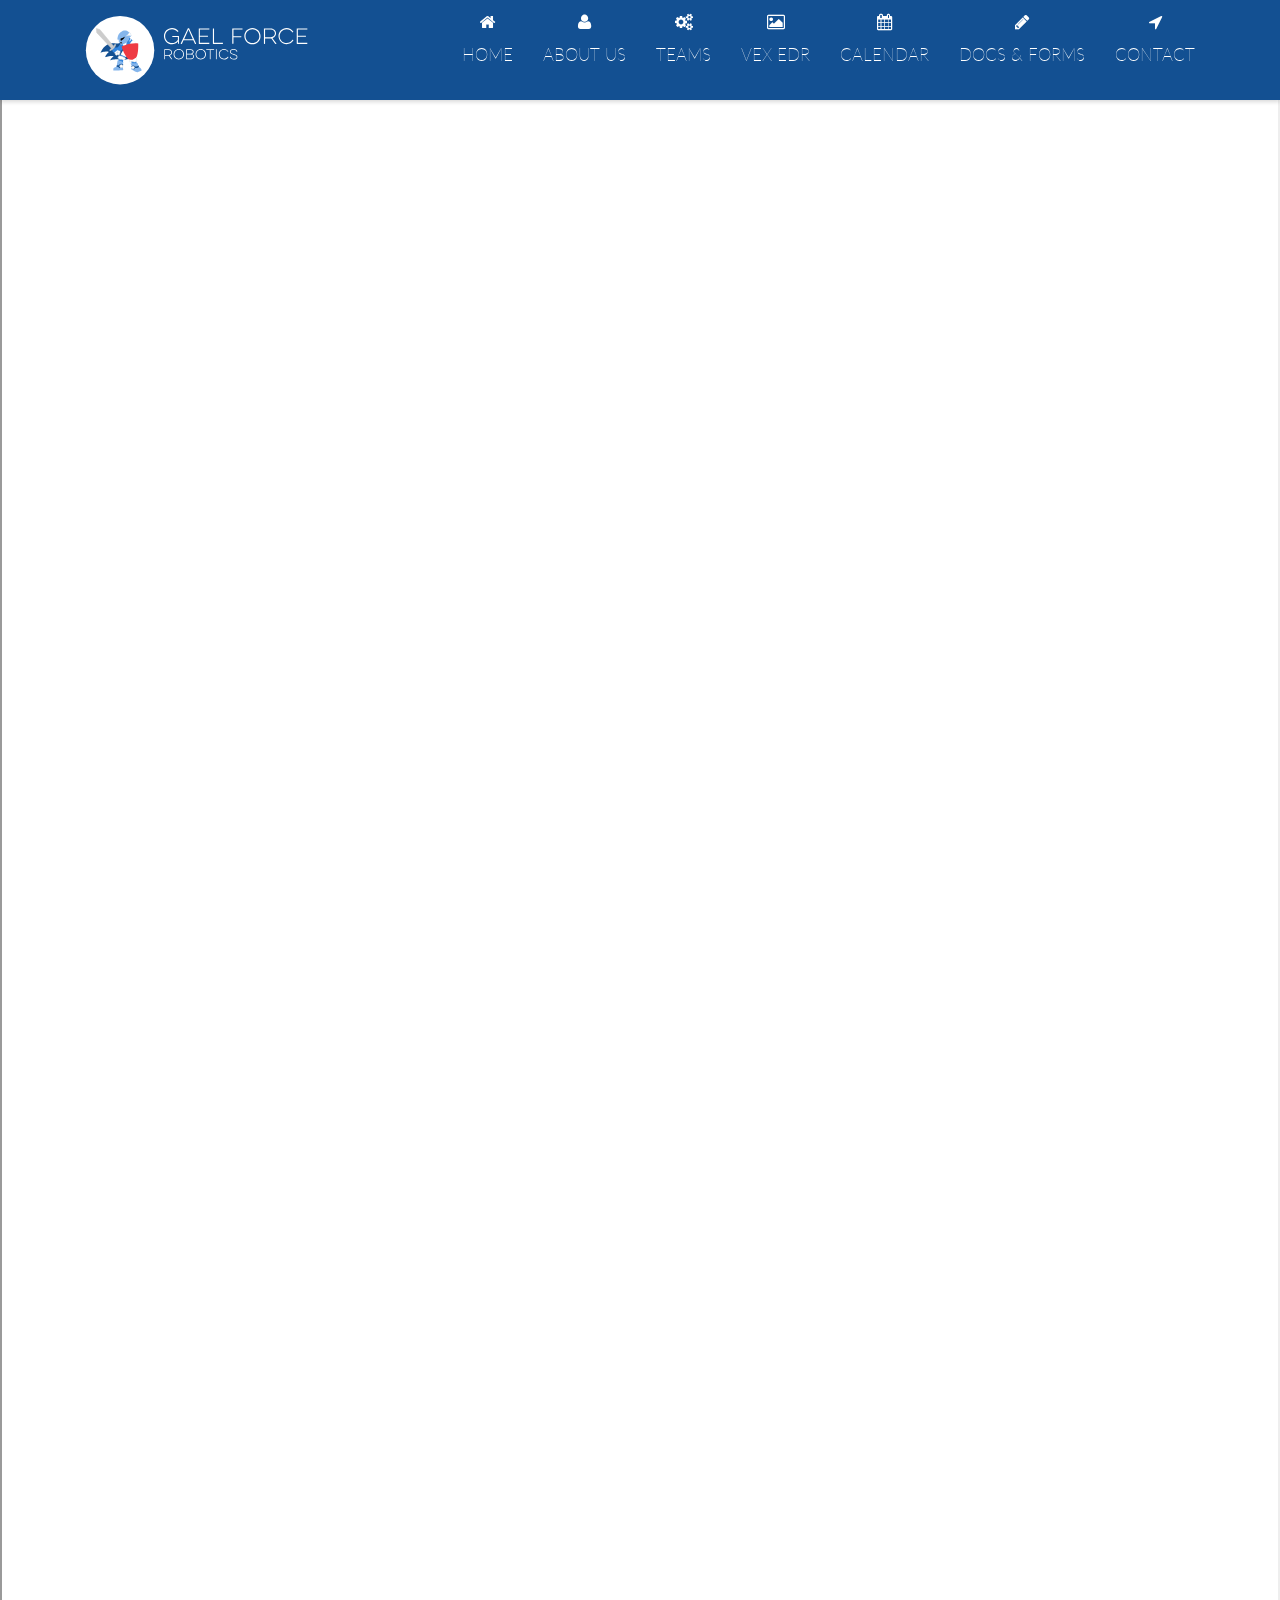
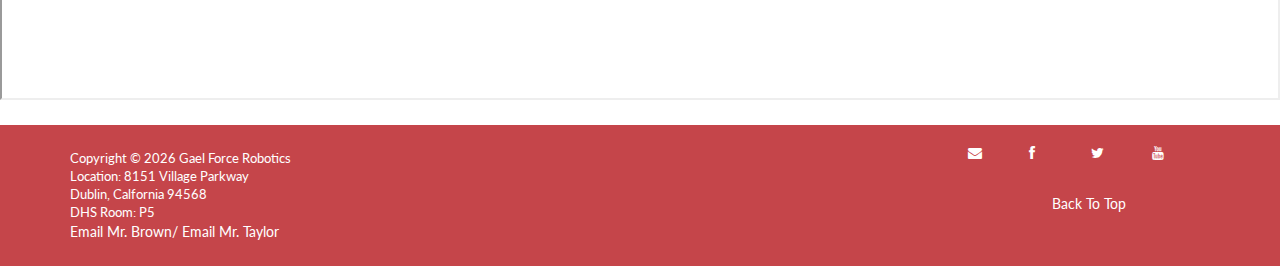
<file: checkin.html>
<!DOCTYPE html>
	 <!--

	 .,__,.........,__,.....╭¬¬¬¬¬━━╮
	 `•.,¸,.•*¯`•.,¸,.•*|:¬¬¬¬¬¬::::|^------^
	 `•.,¸,.•*¯`•.,¸,.•*|:¬¬¬¬¬¬::::||｡◕‿‿◕｡|
	 -........--""-.......--"╰O━━━━O╯╰--O-O--╯

	 Website created by Devin Mui, Ian SooHoo, and Billy Zhong.

-->

  <html class="no-js" lang="en"><!--<![endif]-->
  <head>
    <title>Checkin - Gael Force Robotics</title>
    <meta name = "theme-color" content="#222222">
    <meta charset="utf-8">
    <meta http-equiv="X-UA-Compatible" content="IE=edge">
    <meta name="viewport" content="width=device-width, initial-scale=1">
    <!-- seo stuff -->
    <meta name="description" content="The official website for Dublin High's Gael Force Robotics Club. VEX Teams, Project Teams, Club Meetings, Battle of The Bay, Club contact info, and the Scouting Database can be found here" />
    <meta name="author" content="Devin Mui and Ian SooHoo">

    <!-- styles and js -->
    <link href='http://fonts.googleapis.com/css?family=Comfortaa:400,700' rel='stylesheet' type='text/css'>
    <link href="static/bootstrap/css/bootstrap.min.css" rel="stylesheet" type="text/css">
    <link href="static/css/font-awesome.min.css" rel="stylesheet" type="text/css">
    <link href="static/slider/flexslider.css" rel="stylesheet" type="text/css" media="screen" />
    <link rel="stylesheet" type="text/css" href="http://fonts.googleapis.com/css?family=Lato">
    <link href="static/css/style.css" rel="stylesheet" />

    <!-- favicon -->
    <link rel="icon" href="static/images/favicon.ico" type="image/x-icon"/>
    <link rel="shortcut icon" href="static/images/favicon.ico" type="image/x-icon"/>

    <script src="static/slider/modernizr.js"></script>
</head>
<body>
<nav class="navbar navbar-default navbar-fixed-top" role="navigation">
    <div class="container">
         <!-- Brand and toggle get grouped for better mobile display -->
<div class="row">
  <div class="col-md-2 col-sm-2 col-xs-12">
    <div class="navbar-header">
      <button type="button" class="navbar-toggle collapsed" data-toggle="collapse" data-target=".navbar-collapse">
        <span class="sr-only">Toggle navigation</span>
        <span class="icon-bar top-bar"></span>
        <span class="icon-bar middle-bar"></span>
        <span class="icon-bar bottom-bar"></span>
      </button>
      <a href="http://dhsrobotics.com" class="navbar-brand"><!-- prob change to home link-->
        <img src="static/images/logo.svg" alt="karma"/>
      </a>
    </div>
  </div>
  <div class="col-md-10 col-sm-10 col-xs-12">
    <div class="navbar-collapse collapse menu">
      <ul class="nav navbar-nav navbar-right">
       <li><a href="http://dhsrobotics.com#home"><i class="fa fa-home"></i>Home</a></li>
        <li><a href="http://dhsrobotics.com#about"><i class="fa fa-user"></i>About Us</a></li>
        <li><a href="http://dhsrobotics.com#services"><i class="fa fa-cogs"></i>Teams</a></li>
        <li><a href="http://dhsrobotics.com#portfolio"><i class="fa fa-picture-o"></i>VEX 
        EDR</a></li>
        <li><a href="http://dhsrobotics.com#blog"><i class="fa fa-calendar"></i>Calendar</a></li>
        <li><a href="http://dhsrobotics.com#form"><i class="fa fa-pencil"></i>Docs &amp; Forms</a></li>
        <li><a href="http://dhsrobotics.com#contact"><i class="fa fa-location-arrow"></i>Contact</a></li>
      </ul>
    </div>
  </div>
</div>
    </div>
  </nav>
  <div class="contentarea">
      <iframe width="100%" height="1700" allign="right" src="https://docs.google.com/forms/d/1KSL2T70hLdLZ9Gh598Q5IPJInYbv7pOWqKX5IdUCS5E/viewform?embedded=true">Loading...</iframe>
  </div>
  <footer>
  <div class="container">
      <div class="row">
        <div class="col col-md-6 col-sm-6 col-xs-6 col-xxs">
           <div style="margin-bottom:25px"><!-- <img src="static/images/GFR.png" alt="Gael Force Robotics" style="width:25%;"/> --></div> 
          <div id="templatemo_copyright">
            Copyright &copy; <script language="javascript" type="text/javascript">
var today = new Date()
var year = today.getFullYear()
document.write(year)
</script> 
        <a href="http://gaelforce.club">Gael Force Robotics</a> <br>
            Location: 8151 Village Parkway <br>
            Dublin, Calfornia 94568 <br>
            DHS Room: P5
          </div>
        <div>
            <a href="mailto:adam.brown.math@gmail.com?Subject=Robotics Club">Email Mr. Brown</a>/
            <a href="mailto:taylorjeff@dublinusd.org?Subject=Robotics Club">Email Mr. Taylor</a>
       </div>
       </div>
        <div class="col col-md-6 col-sm-6 col-xs-6 col-xxs">
          <div class="pull-right">
            <div class="social_buttons">
              <a href="mailto:gaelforce@dhsrobotics.com?Subject=Robotics Club" rel="nofollow" class="icon-button email"><i class="fa fa-envelope"></i></a>
              <a href="https://www.facebook.com/GFR5327" rel="nofollow" class="icon-button facebook"><i class="fa fa-facebook"></i></a>
              <a href="https://twitter.com/gaelforcerobots" rel="nofollow" class="icon-button twitter"><i class="fa fa-twitter"></i></a>
              <a href="https://www.youtube.com/c/DublinHighRobotics" rel="nofollow" class="icon-button youtube"><i class="fa fa-youtube"></i></a>
            </div>
            <a href="#" id="go-top"><div class="back_to_top elevator-button">Back To Top</div></a>
          </div>
        </div>
      </div>
    </div>
</footer>
</body>
</html>
</file>
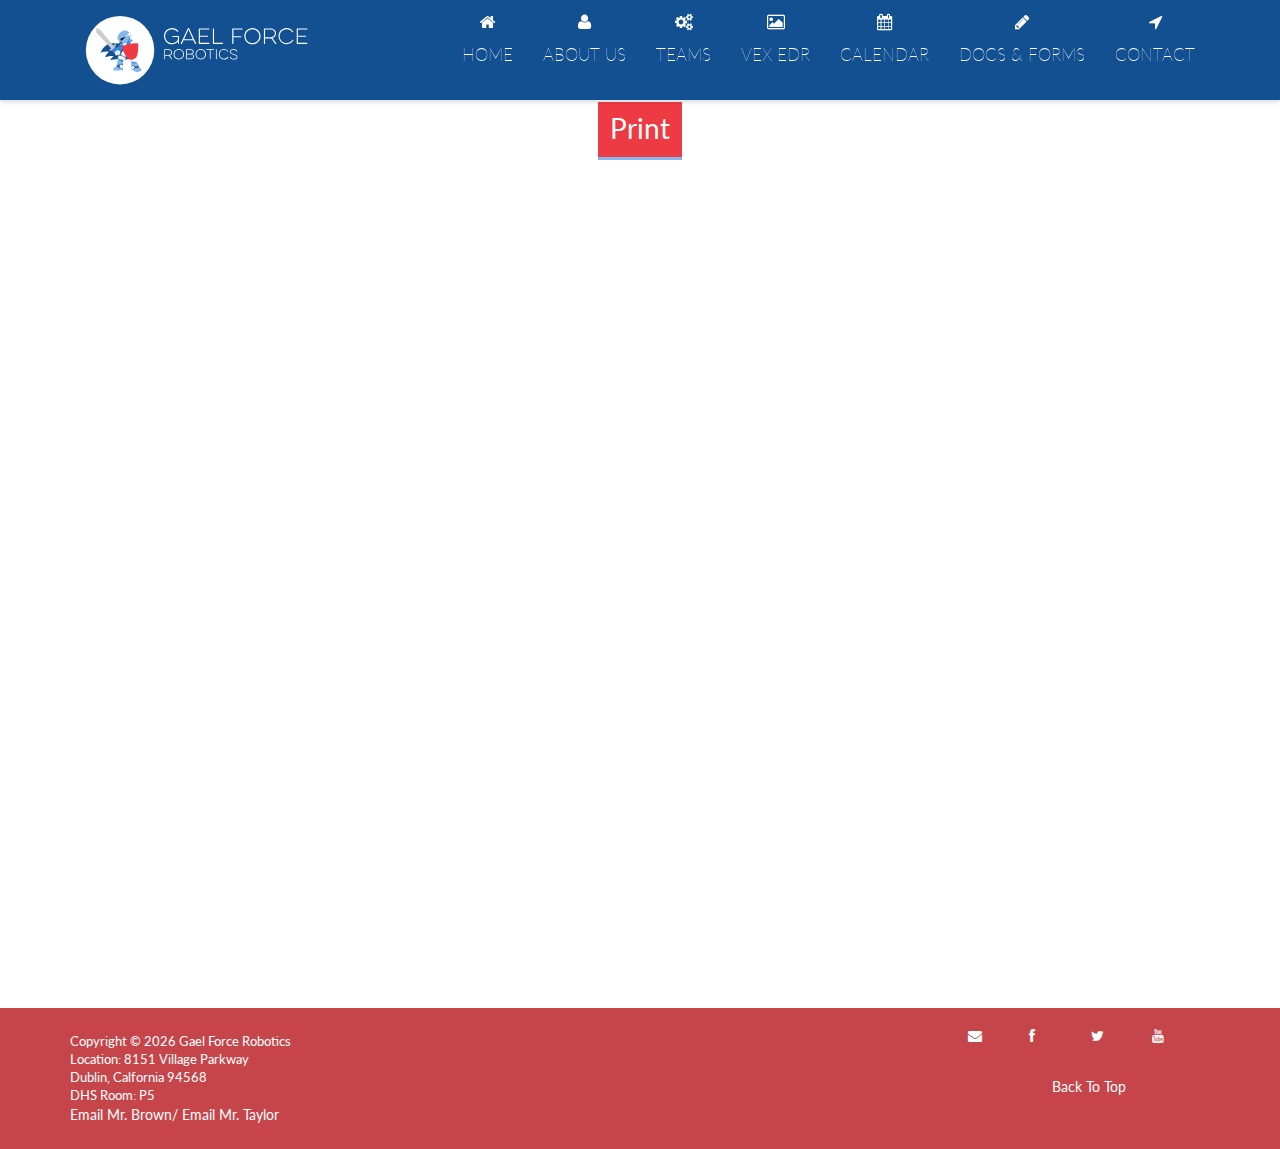
<file: contract.html>
<!DOCTYPE html>
	 <!--

	 .,__,.........,__,.....╭¬¬¬¬¬━━╮
	 `•.,¸,.•*¯`•.,¸,.•*|:¬¬¬¬¬¬::::|^------^
	 `•.,¸,.•*¯`•.,¸,.•*|:¬¬¬¬¬¬::::||｡◕‿‿◕｡|
	 -........--""-.......--"╰O━━━━O╯╰--O-O--╯

	 Website created by Devin Mui, Ian SooHoo, and Billy Zhong.

-->
  <html class="no-js" lang="en"><!--<![endif]-->
  <head>
    <title>Contract - Gael Force Robotics</title>
    <meta name = "theme-color" content="#222222">
    <meta charset="utf-8">
    <meta http-equiv="X-UA-Compatible" content="IE=edge">
    <meta name="viewport" content="width=device-width, initial-scale=1">
    <!-- seo stuff -->
    <meta name="description" content="The official website for Dublin High's Gael Force Robotics Club. VEX Teams, Club Meetings, Battle of The Bay, Club contact info, and the Scouting Database can be found here" />
    <meta name="author" content="Devin Mui and Ian SooHoo">

    <!-- styles and js -->
    <link href='http://fonts.googleapis.com/css?family=Comfortaa:400,700' rel='stylesheet' type='text/css'>
    <link href="static/bootstrap/css/bootstrap.min.css" rel="stylesheet" type="text/css">
    <link href="static/css/font-awesome.min.css" rel="stylesheet" type="text/css">
    <link href="static/slider/flexslider.css" rel="stylesheet" type="text/css" media="screen" />
    <link rel="stylesheet" type="text/css" href="http://fonts.googleapis.com/css?family=Lato">
    <link href="static/css/style.css" rel="stylesheet" />

    <!-- favicon -->
    <link rel="icon" href="static/images/favicon.ico" type="image/x-icon"/>
    <link rel="shortcut icon" href="static/images/favicon.ico" type="image/x-icon"/>

    <script src="static/slider/modernizr.js"></script>

</head>
<body>
<nav class="navbar navbar-default navbar-fixed-top" role="navigation">
    <div class="container">
        <!-- Brand and toggle get grouped for better mobile display -->
<div class="row">
  <div class="col-md-2 col-sm-2 col-xs-12">
    <div class="navbar-header">
      <button type="button" class="navbar-toggle collapsed" data-toggle="collapse" data-target=".navbar-collapse">
        <span class="sr-only">Toggle navigation</span>
        <span class="icon-bar top-bar"></span>
        <span class="icon-bar middle-bar"></span>
        <span class="icon-bar bottom-bar"></span>
      </button>
      <a href="http://dhsrobotics.com" class="navbar-brand"><!-- prob change to home link-->
        <img src="static/images/logo.svg" alt="karma"/>
      </a>
    </div>
  </div>
  <div class="col-md-10 col-sm-10 col-xs-12">
    <div class="navbar-collapse collapse menu">
      <ul class="nav navbar-nav navbar-right">
       <li><a href="http://dhsrobotics.com#home"><i class="fa fa-home"></i>Home</a></li>
        <li><a href="http://dhsrobotics.com#about"><i class="fa fa-user"></i>About Us</a></li>
        <li><a href="http://dhsrobotics.com#services"><i class="fa fa-cogs"></i>Teams</a></li>
        <li><a href="http://dhsrobotics.com#portfolio"><i class="fa fa-picture-o"></i>VEX 
        EDR</a></li>
        <li><a href="http://dhsrobotics.com#blog"><i class="fa fa-calendar"></i>Calendar</a></li>
        <li><a href="http://dhsrobotics.com#form"><i class="fa fa-pencil"></i>Docs &amp; Forms</a></li>
        <li><a href="http://dhsrobotics.com#contact"><i class="fa fa-location-arrow"></i>Contact</a></li>
      </ul>
    </div>
  </div>
</div>
    </div>
  </nav>
  <div class="contentarea" style="margin-top: 8%;">


  <main>
      <center><a href="https://docs.google.com/document/edit?authuser=0&amp;hgd=1&amp;id=1b7sNxBQEfrZc3MtRCrTD_DdR2J7FAJD362t4OlcZB0g" style="margin-bottom: 2%;" class="btn btn-primary">Print</a></center>
      <iframe src="https://docs.google.com/document/preview?authuser=0&amp;hgd=1&amp;id=1b7sNxBQEfrZc3MtRCrTD_DdR2J7FAJD362t4OlcZB0g" width="100%" height="800" allign="right" title="2016-2017 Gael Force Robotics Club Contract" frameborder="0"></iframe>

  </div>
  </main>
  <footer>
  <div class="container">
      <div class="row">
        <div class="col col-md-6 col-sm-6 col-xs-6 col-xxs">
           <div style="margin-bottom:25px"><!-- <img src="static/images/GFR.png" alt="Gael Force Robotics" style="width:25%;"/> --></div> 
          <div id="templatemo_copyright">
            Copyright &copy; <script language="javascript" type="text/javascript">
var today = new Date()
var year = today.getFullYear()
document.write(year)
</script> 
        <a href="http://gaelforce.club">Gael Force Robotics</a> <br>
            Location: 8151 Village Parkway <br>
            Dublin, Calfornia 94568 <br>
            DHS Room: P5
          </div>
        <div>
            <a href="mailto:adam.brown.math@gmail.com?Subject=Robotics Club">Email Mr. Brown</a>/
            <a href="mailto:taylorjeff@dublinusd.org?Subject=Robotics Club">Email Mr. Taylor</a>
       </div>
       </div>
        <div class="col col-md-6 col-sm-6 col-xs-6 col-xxs">
          <div class="pull-right">
            <div class="social_buttons">
              <a href="mailto:gaelforce@dhsrobotics.com?Subject=Robotics Club" rel="nofollow" class="icon-button email"><i class="fa fa-envelope"></i></a>
              <a href="https://www.facebook.com/GFR5327" rel="nofollow" class="icon-button facebook"><i class="fa fa-facebook"></i></a>
              <a href="https://twitter.com/gaelforcerobots" rel="nofollow" class="icon-button twitter"><i class="fa fa-twitter"></i></a>
              <a href="https://www.youtube.com/c/DublinHighRobotics" rel="nofollow" class="icon-button youtube"><i class="fa fa-youtube"></i></a>
            </div>
            <a href="#" id="go-top"><div class="back_to_top elevator-button">Back To Top</div></a>
          </div>
        </div>
      </div>
    </div>
</footer>
</body>
</html>
</file>
<file: static/css/style.css>
.navbar-toggle {
  border: none;
  background: transparent !important; }
  .navbar-toggle:hover {
    background: transparent !important; }
  .navbar-toggle .icon-bar {
    width: 20px;
    transition: all 0.2s; }
  .navbar-toggle .top-bar {
    transform: rotate(45deg);
    transform-origin: 10% 10%; }
  .navbar-toggle .middle-bar {
    opacity: 0; }
  .navbar-toggle .bottom-bar {
    transform: rotate(-45deg);
    transform-origin: 10% 90%; }
  .navbar-toggle.collapsed .top-bar {
    transform: rotate(0); }
  .navbar-toggle.collapsed .middle-bar {
    opacity: 1; }
  .navbar-toggle.collapsed .bottom-bar {
    transform: rotate(0); }

.navbar-default .navbar-toggle .icon-bar {
    background-color: #FFFFFF;
}

ul.slides > li {
	background: #ffffff;
}
.flexslider {
	box-shadow: none;
}

.slide-img {
	width: 75% !important;
}

html { font-size: 1em; }

html, body { height: 100%; }

body { font-family: "Lato"; overflow-x: hidden; background-color: #ffffff; }

h1, h2, p { font-family: "Lato", sans-serif; }

h1 { font-weight: 600; }

h2 { font-size: 1.5em; }

ul { margin: 0; }


.back {
	padding: 20px;
}

section { padding-top: 100px; margin-top: -50px; }
section .outer_container { padding-top: 100px; margin-bottom: 50px; background-color: #ffffff;  }
section .row { margin-left: 0; margin-right: 0; overflow: hidden; }
section h1 { text-transform: uppercase; color: white; margin-top: 0px; margin-bottom: 0px; line-height: 280px; text-align: center; }

.templatemo_ceo img { margin-bottom: 10px; }
.templatemo_ceo p { text-align: center; }

.container { margin: 0 auto; }

/*http://css-tricks.com/vertically-center-multi-lined-text/*/
.center-row { display: table; }
.center-row .center { display: table-cell; vertical-align: middle; }

/*------------------------------------------------------
	NAVIGATION
--------------------------------------------------------*/
nav { font-size: 1.2em; font-weight: lighter; }
nav .fa { display: block; text-align: center; margin-bottom: 13px; }

.navbar {
	background: #135092;
	min-height: 100px;
	border-radius: 0px;
	border: none;
	margin-bottom: 0px;
	-webkit-box-shadow: 0 2px 4px rgba(1, 1, 1, 0.15);
	-moz-box-shadow: 0 2px 4px rgba(1, 1, 1, 0.15);
	box-shadow: 0 2px 4px rgba(1, 1, 1, 0.15);
	-webkit-transition: all 0.4s ease-in-out;
	-moz-transition: all 0.4s ease-in-out;
	-ms-transition: all 0.4s ease-in-out;
	-o-transition: all 0.4s ease-in-out;
	transition: all 0.4s ease-in-out;
}
.navbar-brand img {
	height: 70px;
}
.navbar-nav {
	min-height: 100px;
}
.navbar-nav li a {
	-moz-transition: background-color .5s ease;
	-o-transition: background-color .5s ease;
	-webkit-transition: background-color .5s ease;
	transition: background-color .5s ease;
	min-height: 100px;
	height: 100px;
}
.navbar-default .navbar-nav>li>a {
	-moz-transition: background-color .5s ease;
	-o-transition: background-color .5s ease;
	-webkit-transition: background-color .5s ease;
	transition: background-color .5s ease;
	height: 100%;
	padding-bottom: 20px;
	color: white;
	text-transform: uppercase;
    outline: none;
}
.navbar-default .navbar-nav>li>a:hover, .navbar-default .navbar-nav>li>a:focus, .menu ul li a.current {
	color: white;
	background-color: #ee3a43;
    outline: none;

}

.navbar>.container .navbar-brand { margin-left: 0;}
.navbar-collapse .navbar-nav.navbar-right:last-child { margin-right: 0; }
.navbar-default .navbar-toggle:hover, .navbar-default .navbar-toggle:focus { background-color: #ffffff; }
/*.navbar-collapse:first-child { margin-top: 40px; }*/
/*------------------------------------------------------
	FLEXSLIDER OVERRIDING
--------------------------------------------------------*/

.flexslider { padding-top: 100px; background-color: #ffffff;}
.flexslider a:hover, .flexslider a:focus { text-decoration: none; }
.flexslider { border: none;	-webkit-border-radius: 0; border-radius: 0; }
.flexslider .slides li { position: relative; }
.flex-caption {
    position:absolute;
    left:0px;
    right:0;
    bottom:0;
    color: white;
    background:rgba(133,182,236,.7);
    z-index:1;
    padding: 20px;
    margin: 0;
    text-align: center;
    font-size: 20px;
}
/*------------------------------------------------------
	Link Button Styles
--------------------------------------------------------*/
#linkz {align:vertically-center-multi-lined-text; }
/*------------------------------------------------------
	About Us Styles
--------------------------------------------------------*/
#about h1 { background-color: #498fc0; }
#about img { padding: 0; }
#about_content { height: 280px; }

#form h1 { background-color: #498fc0; }
#form img { padding: 0; }
#form_content { height: 280px; }

/*------------------------------------------------------
	Our Team Styles
--------------------------------------------------------*/
#team .col-md-4 { padding: 5px; }
#team img { margin: 0 auto; margin-bottom: 10px; }
#team h1 { height: 100%; background-color: #498fc0; }
#team p { text-align: center; }
#team_content { height: 280px; }

/*------------------------------------------------------
	Services Styles
--------------------------------------------------------*/
.services_buttons .icon-button:last-of-type { margin-bottom: 0; }
.services_buttons .icon-button {
	font-size: 250%;
	color: white;
	background-color: red;
	cursor: pointer;
	display: inline-block;
	margin-bottom: 5px;
	position: relative;
	text-align: center;
	-webkit-user-select: none;
	   -moz-user-select: none;
	    -ms-user-select: none;
	        user-select: none;
	width: 100%;
	height: 100%;
	max-width: 70px;
	max-height: 70px;
	line-height: 70px;
}

.services_buttons  .icon-button:hover, .services_buttons  .icon-button.active {	background-color: #498FC0; }

#services h1 { background-color: #498FC0; }
#services .col-md-2 { padding-right: 0; }
#services .fa { line-height: 90px; }
#services_content { height: 280px; }
#services_content .tab-pane {  padding: 15px; }
#services_content a { color: #FFFFFF; }
/* weird responsiveness issue here
.services_tabs li {
	height: 70px;
}
*/
/*http://cssarrowplease.com/*/
.arrow-box { position: relative; color: white; background-color: #498FC0; border-radius: 4px; margin-left: 30px; height: 100%;}

/*------------------------------------------------------
	Skills Styles
--------------------------------------------------------*/
.progress { background-color: black; border-radius: 0px; }
.progress.vertical:last-of-type { margin-right: 0; }
.progress-bar {	position:absolute; bottom:0; left:0; }
.progress-label { position:absolute; width: 100%; bottom:0; }

.progress.vertical {
    position: relative;
    width: 19%;
	margin-right: 1.2%;
    min-height: 240px;
    float: left;
    -webkit-box-shadow: none;
    -moz-box-shadow: none;
    box-shadow: none;
    border: none;
}

#skills h1, .progress-bar { background-color: #498FC0; }

/*------------------------------------------------------
	Portfolio Styles
--------------------------------------------------------*/
.portfolio-item:hover .overlay-p { transition: all 0.3s ease-in-out 0s; visibility: visible; opacity: 1; }
.portfolio-thumb .overlay-p {
 	background-color: rgba(0, 200, 200, 0.9);
 	position: absolute;
 	visibility: hidden;
 	top: 0;
 	left: 0;
 	width: 100%;
 	height: 100%;
 	opacity: 0;
 }
.portfolio-thumb .overlay-p a { position: absolute; color: white; text-decoration: none; }

#portfolio .col-md-4 { max-width: 206px; }
#portfolio .row { margin: 0; }
#portfolio h1 { background-color: #498FC0; }
#portfolio h2 { color: white; padding: 8% 4% 4% 4%; margin: 0; }
#portfolio p { color: white; padding: 0 4% 4% 4%; margin: 0; font-size: .9em; }
#portfolio_content .col-md-4 { padding: 0; }

/*------------------------------------------------------
	Blog Styles
--------------------------------------------------------*/
.blog_post { position: relative; float: left; width: 50%; height: 280px; width: 300px; margin-right: 5px;}
.blog_posts_container { max-width: 620px; }
.blog_post h2 { position: absolute; background: #498FC0; color: white; top: 0; right: 0; padding: 10px 20px; margin: 0; text-align: center; }

#blog .col-md-7 { padding-right: 46px; overflow: hidden; }
#blog h1 { background-color: #498FC0; }
.front {
	background-color: #94DBFF;
}

/*------------------------------------------------------
	Contact Styles
--------------------------------------------------------*/
.form-group { margin-bottom: 20px; }
.form-control {	border-radius: 0px; }
.form-control:focus {
	border-color: rgb( 226, 90, 148 );
	outline: 0;
	-webkit-box-shadow: inset 0 1px 1px rgba(0,0,0,0.075),0 0 8px rgba(226, 90, 148,0.6);
	box-shadow: inset 0 1px 1px rgba(0,0,0,0.075),0 0 8px rgba(226, 90, 148,0.6);
}

#contact h1 { background-color: #498FC0; }
#contact_content { height: 280px; }

#map h1 { background-color: #498FC0; }

#google_map { width: 100%; height: 280px; outline: 0; border: 0; }
/*------------------------------------------------------
	FOOTER
--------------------------------------------------------*/
footer { background: #C5454A; min-height: 141px; color: white; margin-top: 20px; }
footer img { padding-top: 30px; }
footer a { text-decoration: none; color: white; }
footer a:hover { color: #cbcbcb; text-decoration: none; }
footer .row { height: 100%; }

.back_to_top { background-color: #c5454a; text-align: center; height: 41px; line-height: 41px; } /*http://stackoverflow.com/questions/2939914/vertically-align-text-in-a-div*/

.social_buttons a {	text-decoration: none; }

#templatemo_copyright { font-size: .9em; }

/*------------------------------------------------------
	BOOTSTRAP OVERRIDING
--------------------------------------------------------*/
.col-md-4, .col-md-5, .col-md-7, .col-md-8 { padding: 0; }

.btn-primary {
	font-size: 2em;
	padding-bottom: 10px;
  	background-color: #ee3a43;
  	box-shadow: 0px 3px 0px 0px rgb(133,182,236);
  	
  	height: 55px;
  	border: none; border-radius: 0px;
  	-moz-transition: background-color .5s ease;
  	-o-transition: background-color .5s ease;
  	-webkit-transition: background-color .5s ease;
  	transition: background-color .5s ease;
}

.btn-primary:hover, .btn-primary:focus, .btn-primary:active, .btn-primary.active {
	background-color: #ee3a43;
	/*box-shadow: 0px 3px 0px 0px rgb( 226, 90, 148 );*/
}

/*------------------------------------------------------
	MEDIA QUERIES
--------------------------------------------------------*/
@media only screen and (min-width: 600px){
	h1 { font-size: 4.5em; }
	.services_buttons { text-align: right; }
	.navbar-default .navbar-nav>li>a:hover, .navbar-default .navbar-nav>li>a:focus, .menu ul li a.current {
		height: 100px;
	}
	#about .col-md-7 { padding-left: 50px; }
	#about .col-md-8 { padding-left: 20px; }
	#team .col-md-7 { padding-right: 50px; }
	#skills .col-md-7 { padding-right: 90px; }
	#portfolio .col-md-7 { padding-left: 46px; }
	#contact .col-md-7 { padding-left: 50px; }	
}

@media only screen and (max-width: 599px) {
	
	body { font-size: 10px; }
	.btn-primary { font-size: 1.1em; }	
	.blog_post h2 { font-size: 1.1em; padding: 5px 5px; }
	.services_buttons .icon-button { font-size: 180%; }
	.navbar-default .navbar-nav>li>a {
		padding-top: 15px;
		padding-bottom: 15px;
	}

	.navbar-default .navbar-nav>li>a:hover, .navbar-default .navbar-nav>li>a:focus {
		height: 100%;
	}
	#services_tabs { padding-left: 0; }
	nav .fa { display: inline; text-align: left; margin-bottom: 0; margin-right: 10px; }    
	}
}
/* http://codepen.io/minimalmonkey/pen/Ecpla */

/* Wrapper */
.social_buttons .icon-button {
	background-color: #20283e;
	cursor: pointer;
	display: inline-block;
	font-size: 1.5rem;
	line-height: 100px;
	margin: 0;
	position: relative;
	text-align: center;
	-webkit-user-select: none;
	   -moz-user-select: none;
	    -ms-user-select: none;
	        user-select: none;
	width: 60px;
	height: 100px;
}

/* Icons */
.icon-button i {
	background: none;
	color: white;
	line-height: 3.6rem;
	-webkit-transition: all 0.3s;
	   -moz-transition: all 0.3s;
	     -o-transition: all 0.3s;
	        transition: all 0.3s;
	width: 3.6rem;
	z-index: 10;
}

.icon-button:hover .fa{
	/*color: #2AA9E0;*/
	color: #20283e;
}
@media (max-width: 550px) {
    .big-container {
        display: none;
    }
}
@media (min-width: 550px) {
    .small-container {
        display: none;
    }
}
/* Responsive iFrame */
.responsive-iframe-container {
    position: relative;
    padding-bottom: 56.25%;
    padding-top: 30px;
    height: 0;
    overflow: hidden;
}
.responsive-iframe-container iframe,
.vresponsive-iframe-container object,
.vresponsive-iframe-container embed {
    position: absolute;
    top: 0;
    left: 0;
    width: 100%;
    height: 100%;
}

/*Input Form*/

input, select {
  vertical-align: middle;
}
textarea,
input {
  border: 2px solid #ddd;
  border-radius: 0;
  color: #999;
  display: block;
  font: 400 1em/1 "Open Sans", sans-serif;
  margin: 0 0 0.5em;
  padding: 1em 1.25em;
  width: 100%;
  -webkit-transition: border-color 300ms, color 300ms;
  transition: border-color 300ms, color 300ms;
  -webkit-appearance: none;
}
/* line 181, 1fa5ce35-393d-4a37-b53b-3af96d9df79a.scss */
textarea:focus,
input:focus {
  border-color: #333;
  color: #333;
  outline: none;
}

/* line 188, 1fa5ce35-393d-4a37-b53b-3af96d9df79a.scss */
textarea {
  margin: 0;
  min-height: 7.5em;
  line-height: 1.5;
  overflow: auto;
  resize: vertical;
}
</file>
